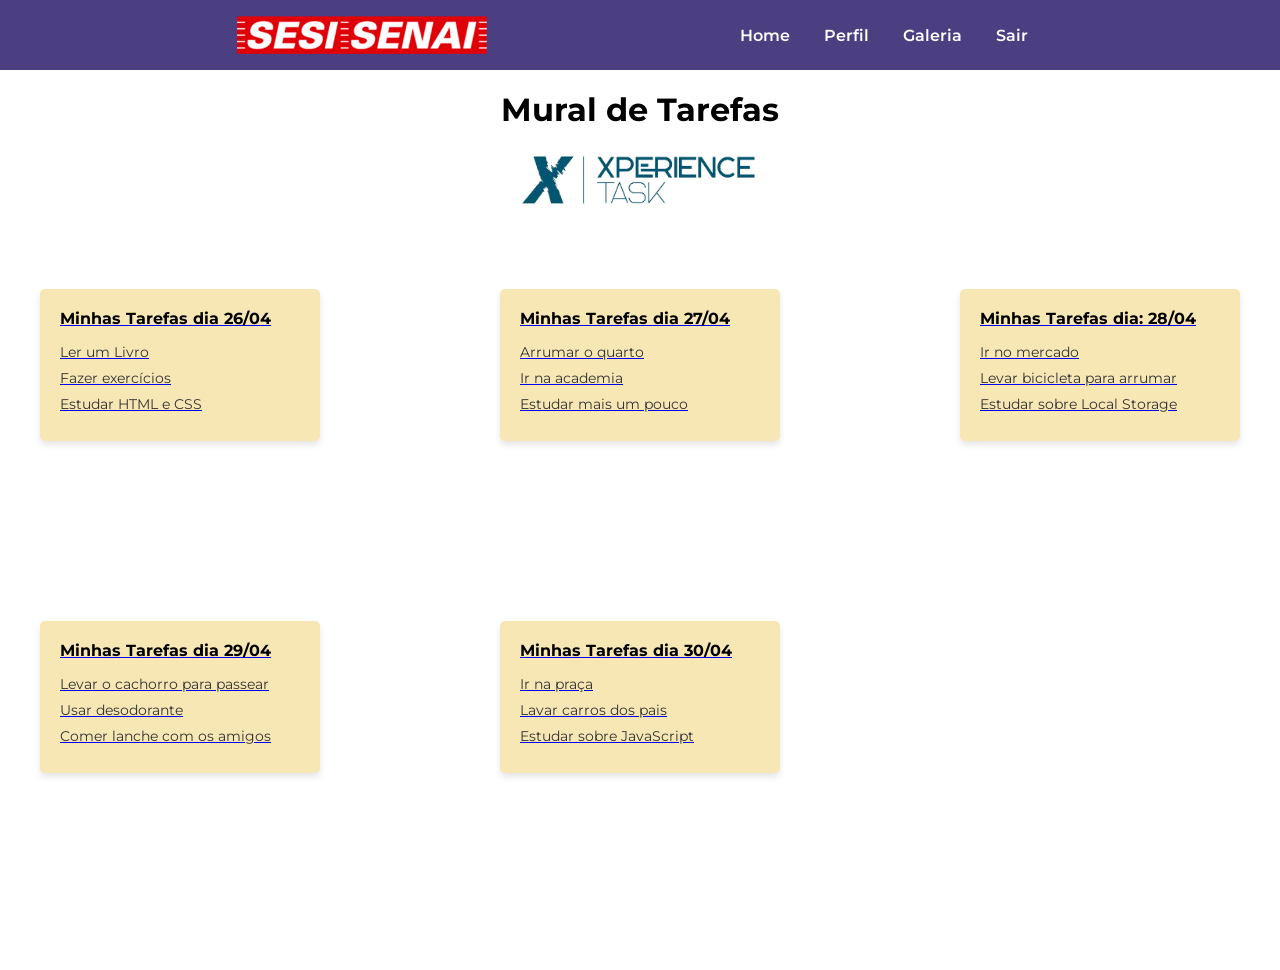
<file: html/index.html>
<!DOCTYPE html>
<html lang="en">
<head>
    <meta charset="UTF-8">
    <meta name="viewport" content="width=device-width, initial-scale=1.0">
    <title>Mural de Tarefas</title>
    <link rel="stylesheet" href="/css/style.css">
</head>
<body >
    <nav>
        <div class="container1">
            <img src="/atividade_VII/atividade_VII/img/logo.png" alt="logo">
            <div> 
                <a href="index.html">Home</a>
                <a href="perfil.html">Perfil</a>
                <a href="galeria.html">Galeria</a>
                <a href="login.html">Sair</a>
            </div>
        </div>
    </nav>
    <main id="mainIndex">
    <div id="titulo">
        <h1>Mural de Tarefas</h1>
        <img src="/atividade_VII/atividade_VII/img/logo_projeto.png" alt="logo_projeto">
    </div>

    <div class="muralGrid">
        <a href="/html/galeria.html" class="cardTarefa">
            <h3>Minhas Tarefas dia 26/04</h3>
            <ul>
                <li>Ler um Livro</li>
                <li>Fazer exercícios</li>
                <li>Estudar HTML e CSS</li>
            </ul>
        </a>

        <a href="galeria.html" class="cardTarefa">
            <h3>Minhas Tarefas dia 27/04</h3>
            <ul>
                <li>Arrumar o quarto</li>
                <li>Ir na academia</li>
                <li>Estudar mais um pouco</li>
            </ul>
        </a>

        <a href="galeria.html" class="cardTarefa">
            <h3>Minhas Tarefas dia: 28/04</h3>
            <ul>
                <li>Ir no mercado</li>
                <li>Levar bicicleta para arrumar</li>
                <li>Estudar sobre Local Storage</li>
            </ul>
        </a>

        <a href="galeria.html" class="cardTarefa">
            <h3>Minhas Tarefas dia 29/04</h3>
            <ul>
                <li>Levar o cachorro para passear</li>
                <li>Usar desodorante</li>
                <li>Comer lanche com os amigos</li>
            </ul>
        </a>

        <a href="galeria.html" class="cardTarefa">
            <h3>Minhas Tarefas dia 30/04</h3>
            <ul>
                <li>Ir na praça</li>
                <li>Lavar carros dos pais</li>
                <li>Estudar sobre JavaScript</li>
            </ul>
        </a>
    </div>
</main>
<script src="script.js"></script>
</body>
</html>
</file>
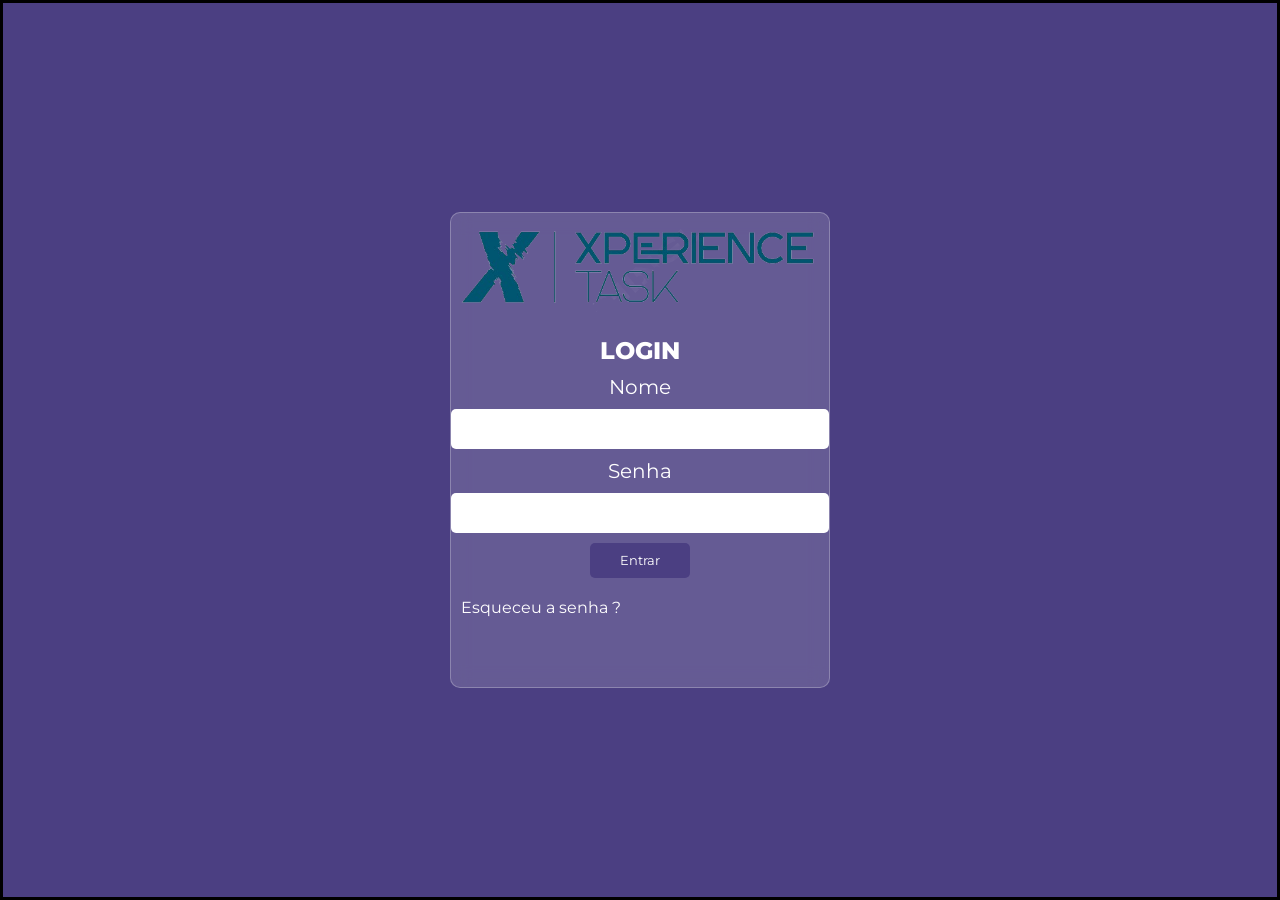
<file: html/login.html>
<!DOCTYPE html>
<html lang="en">
<head>
    <meta charset="UTF-8">
    <meta name="viewport" content="width=device-width, initial-scale=1.0">
    <title>Document</title>
    <link rel="stylesheet" href="/css/style.css">
</head>
<body id="loginBody">
    <form action="" class="formUsuario">
        <img src="/atividade_VII/atividade_VII/img/logo_projeto.png" alt="logo_projeto">
        <h2>LOGIN</h2>
        <label for="nomeUsuario">Nome</label>
        <input type="text" id="nomeUsuario" required>
        <label for="senhaUsuario">Senha</label>
        <input type="password" required id="senhaUsuario">
        
        <button id="botaoLogin" onclick="irParaIndex()">Entrar</button>
        <a href="">
            Esqueceu a senha ?
        </a>
    </form>
    <script src="script.js"></script>
</body>
</html>
</file>
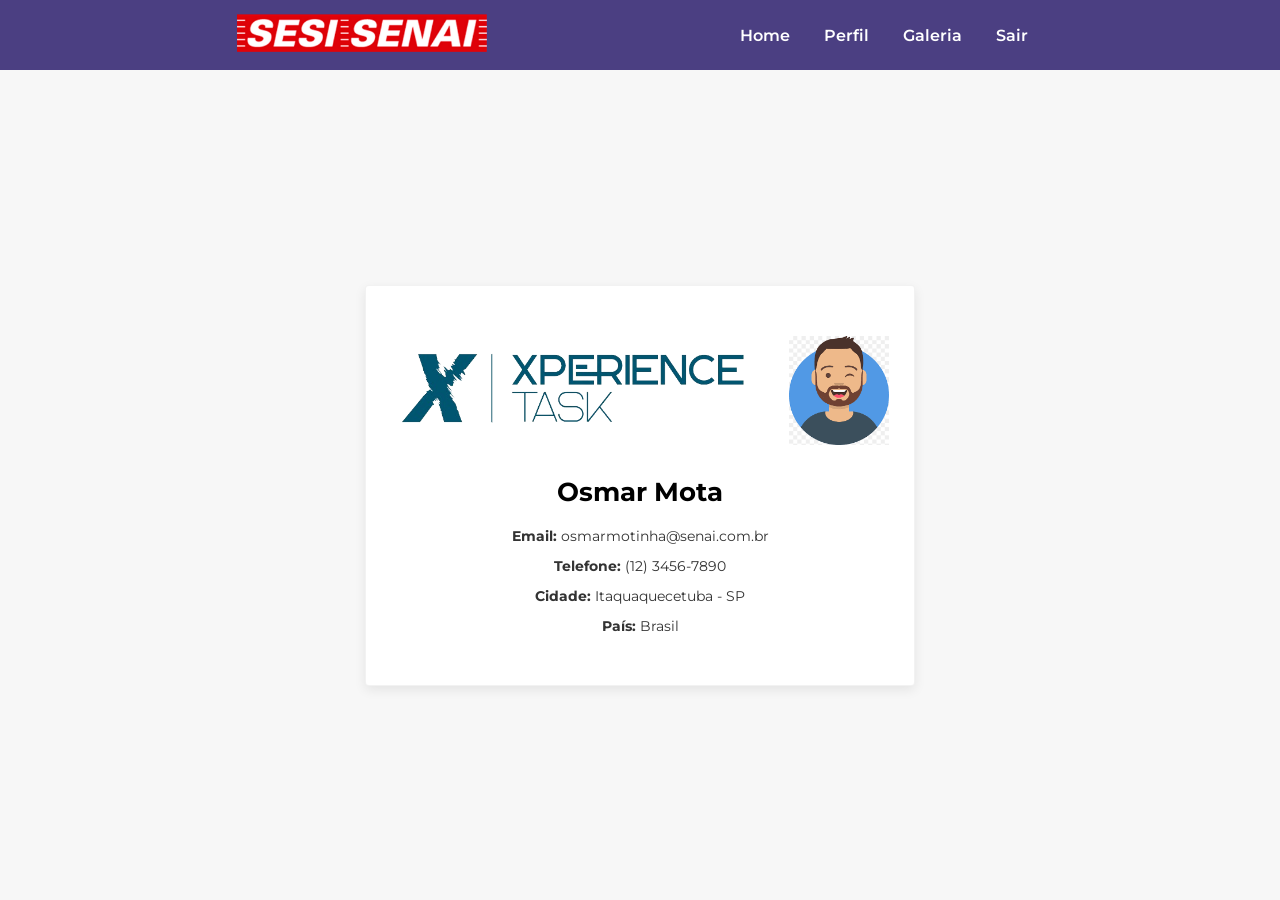
<file: html/perfil.html>
<!DOCTYPE html>
<html lang="en">
<head>
    <meta charset="UTF-8">
    <meta name="viewport" content="width=device-width, initial-scale=1.0">
    <title>Seu perfil</title>
    <link rel="stylesheet" href="/css/style.css">
</head>
<body>
    <nav>
        <div class="container1">
            <div>
            <img src="/atividade_VII/atividade_VII/img/logo.png" alt="logo">
            </div>
            <div class="botao">
                <a href="index.html">Home</a>
                <a href="perfil.html">Perfil</a>
                <a href="galeria.html">Galeria</a>
                <a href="login.html">Sair</a>
            </div>
        </div>
    </nav>
        <main id="mainPerfil">
        <!-- Ajustado de perfil-card para perfilCard -->
        <div class="perfilCard">
            <!-- Ajustado de perfil-fotos para perfilFotos -->
            <div class="perfilFotos">
                <img src="/atividade_VII/atividade_VII/img/logo_projeto.png" alt="Logo do Projeto">
                <img src="/atividade_VII/atividade_VII/img/avatar.png" alt="Avatar do Usuário" class="avatar">
            </div>
            
            <!-- Ajustado de perfil-info para perfilInfo -->
            <div class="perfilInfo">
                <h3>Osmar Mota</h3>
                <ul>
                    <li><strong>Email:</strong> osmarmotinha@senai.com.br</li>
                    <li><strong>Telefone:</strong> (12) 3456-7890</li>
                    <li><strong>Cidade:</strong> Itaquaquecetuba - SP</li>
                    <li><strong>País:</strong> Brasil</li>
                </ul>
            </div>
        </div>
    </main>
</body>
</html>
</file>
<file: css/style.css>
@import url('https://fonts.googleapis.com/css2?family=Montserrat:ital,wght@0,100..900;1,100..900&display=swap');
*{
    margin: 0;
    padding: 0;
    box-sizing: border-box;
    font-family: montserrat;
    
}
#loginBody{
    display: flex;
    width: 100%;
    background-color: #4B3F82;
    border: solid;
    height: 100vh;
    flex-direction: column;
    align-items: center;
    justify-content: center;
    

}

.formUsuario{
    width: 380px;
    flex-shrink: 0;
    display: flex;
    flex-direction: column;
    color: white;
    gap: 10px;
    height: auto;
    padding-bottom: 60px;
    border: solid 1px rgba(255, 255, 255, 0.25);
    border-radius: 10px;
    background-color: rgba(255, 255, 255, 0.15) ;
    backdrop-filter: blur(10px);
    align-items: stretch;
}

.formUsuario input{
    width: 100%;
    box-sizing: border-box;
    height: 40px;
    border-radius: 5px;
    border: none;
    align-self: stretch;
    outline: none;
    font-size: 18px;
    
}
.formUsuario h2{
    display: flex;
    justify-content: center;
    font-weight: 800;
}
.formUsuario label{
    display: flex;
    justify-content: center;
    font-size: 20px;
}
.formUsuario button{
    display: flex;
    justify-content: center;
    border: solid;
}
#botaoLogin{
    background-color: #4B3F82;
    border: none;
    border-radius: 5px;       
    height: 35px;
    align-self: center;
    width: 100px;
    color: white;
    display: flex;
    justify-content: center;
    align-items: center; 
    cursor: pointer;
    transition: all 0.3s ease;
}
#botaoLogin:hover{
    background-color: #6d5cb9;
}
.formUsuario a{
    text-decoration: none;
    display:flex;
    color: white;
    align-content: flex-end;
    margin: 10px;
}
.container1{
    display: flex;
    height: 70px;
    flex-direction: row;
    
    justify-content: space-evenly;
    align-items: center;
    background-color:#4B3F82;
}
.container1 img{
    width: 20%;
    width: 250px;
}
.container1 a{
    margin: 5px;
    padding: 10px;
    text-decoration: none;
    color: white;
    font-weight: 600;
    transition: all 0.3s ease;
    border-radius: 10px;
}
.container1 a:hover{
    background-color: rgba(255, 255, 255, 0.15);
    border-radius: 10px;
}
#mainIndex{
    display: flex;
    flex-direction: column;
    align-items: center;
    height: 100vh;
}
#titulo {
    display: flex;
    flex-direction: column; 
    align-items: center;
    margin-top: 20px;
}

#titulo img {
    width: 250px; 
    margin-top: 15px;
    margin-bottom: 30px;
}
.muralGrid {
    display: grid;
    grid-template-columns: repeat(3, 280px); 
    gap: 180px;
    margin: 0 50px; 
    margin-top: 40px;
    justify-content: center; 
}

.cardTarefa {
    background-color: #F7E7B4;
    padding: 20px;
    border-radius: 5px;
    box-shadow: 0 4px 6px rgba(0,0,0,0.1);
    transition: ease 0.3s;
}
.cardTarefa:hover {
    transform: translateY(-5px);
    box-shadow: 0 8px 12px rgba(0,0,0,0.2);
}

.cardTarefa h3 {
    font-size: 16px;
    font-weight: 700;
    margin-bottom: 15px;
    color: #000;
}

.cardTarefa ul {
    list-style: none;
    padding: 0;
    margin: 0;
}

.cardTarefa li {
    font-size: 14px;
    color: #333;
    margin-bottom: 8px;
}
/* Container principal */
#mainPerfil {
    display: flex;
    flex-direction: column;
    align-items: center;
    justify-content: center;
    min-height: calc(100vh - 70px);
    background-color: #f7f7f7;
    font-family: Arial, sans-serif;
    padding: 20px;
    box-sizing: border-box;
}

.perfilCard {
    display: flex;
    flex-direction: column;
    align-items: center;
    background-color: white;
    border-radius: 4px;
    box-shadow: 0px 4px 12px rgba(0, 0, 0, 0.08);
    border: 1px solid rgba(0, 0, 0, 0.05);
    width: 100%;
    max-width: 550px;
    padding: 50px 40px;
    box-sizing: border-box;
}

.perfilFotos {
    display: flex;
    flex-direction: row;
    gap: 30px;
    justify-content: center;
    align-items: center;
    margin-bottom: 30px;
    width: 100%;
}

.perfilFotos img {
    height: 110px;
    width: auto;
    object-fit: contain;
}

.perfilInfo {
    width: 100%;
}

.perfilInfo h3 {
    margin: 0 0 20px 0;
    text-align: center;
    font-size: 1.6em;
    color: #000000;
    font-weight: bold;
}

.perfilInfo ul {
    list-style: none;
    padding: 0;
    margin: 0;
    display: flex;
    flex-direction: column;
    gap: 12px;
}

.perfilInfo li {
    text-align: center;
    font-size: 0.9rem;
    color: #333333;
}
.mainGaleria {
    display: grid;
    place-items: center;
    min-height: calc(100vh - 70px);
    background-color: #f7f7f7;
    padding: 40px 20px;
    box-sizing: border-box;
}

.gradeFotos {
    display: grid;
    grid-template-columns: 1fr;
    justify-items: center;
    background-color: white;
    border-radius: 4px;
    box-shadow: 0px 4px 12px rgba(0, 0, 0, 0.08);
    border: 1px solid rgba(0, 0, 0, 0.05);
    width: 100%;
    max-width: 1000px;
    padding: 40px;
    box-sizing: border-box;
}

.gradeFotos h2 {
    margin: 0 0 20px 0;
    font-size: 1.8em;
    color: #000000;
    text-align: center;
}

.gradeFotos > img {
    height: 80px;
    width: auto;
    object-fit: contain;
    margin-bottom: 30px;
}

.edicaoFotos {
    display: grid;
    grid-template-columns: repeat(3, 1fr);
    gap: 20px;
    width: 100%;
}

.edicaoFotos img {
    width: 100%;
    height: 200px;
    object-fit: cover;
    border-radius: 4px;
    border: 1px solid rgba(0, 0, 0, 0.1);
}

@media (max-width: 992px) {
    .muralGrid {
        grid-template-columns: repeat(2, 280px);
        gap: 30px;
    }
}

@media (max-width: 768px) {
    .container1 {
        height: auto;
        flex-direction: column;
        padding: 15px;
        gap: 10px;
    }
    .muralGrid {
        grid-template-columns: repeat(2, 280px);
        gap: 20px;
        margin-top: 30px;
    }
    .perfilCard {
        padding: 40px 20px;
    }
    .edicaoFotos {
        grid-template-columns: repeat(2, 1fr);
        gap: 15px;
    }
    .gradeFotos {
        padding: 20px;
    }
}

@media (max-width: 600px) {
    .muralGrid {
        grid-template-columns: 1fr;
        max-width: 320px;
    }
}

@media (max-width: 480px) {
    .formUsuario {
        width: 100%;
        max-width: 320px;
        padding-bottom: 40px;
    }
    .perfilCard {
        padding: 30px 15px;
    }
    .perfilFotos {
        flex-direction: column;
        gap: 15px;
    }
    .perfilFotos img {
        height: 90px;
    }
    .edicaoFotos {
        grid-template-columns: 1fr;
        gap: 10px;
    }
    .edicaoFotos img {
        height: 180px;
    }
    .gradeFotos {
        padding: 15px;
    }
    .gradeFotos h2 {
        font-size: 1.5em;
    }
}
</file>
